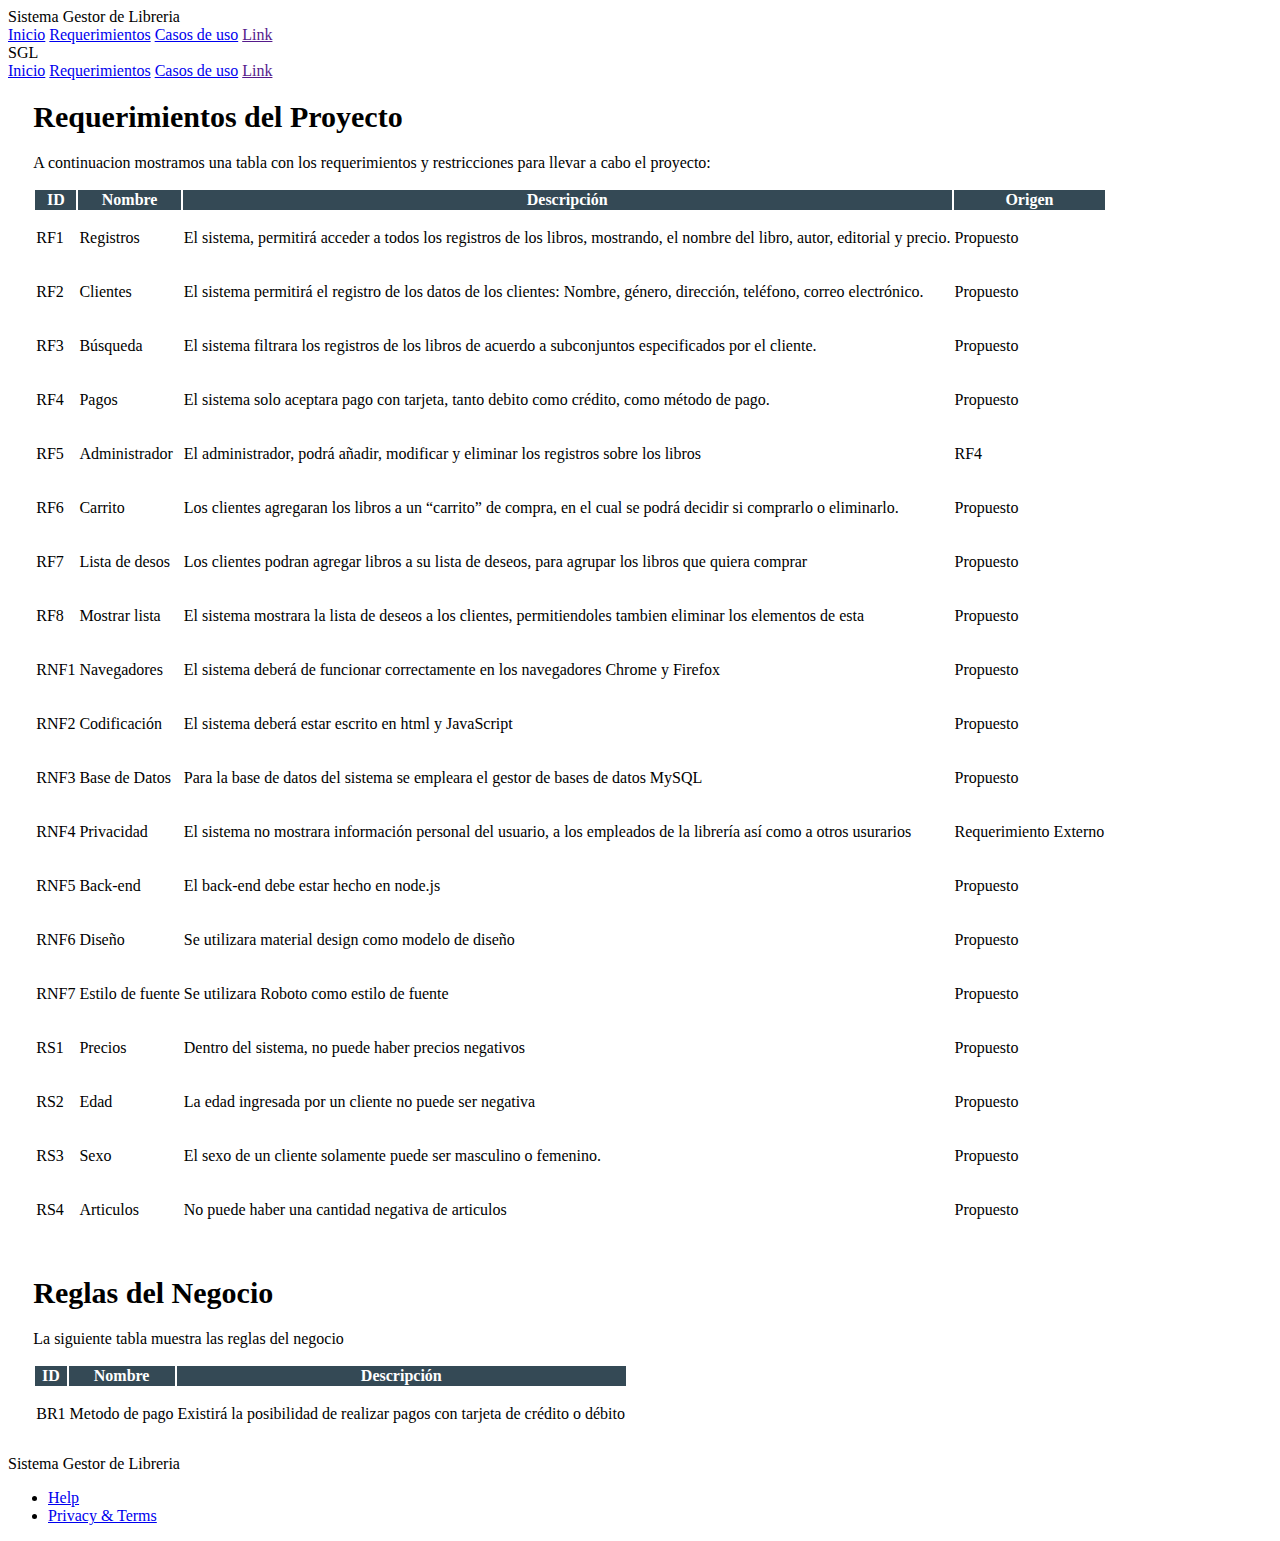
<file: requerimientos.html>
<!DOCTYPE html>
<html>

<head>
    <meta charset="UTF-8">
    <meta name="viewport" content="width=device-width, initial-scale=1.0">
    <link rel="stylesheet" href="https://fonts.googleapis.com/icon?family=Material+Icons">
    <link rel="stylesheet" href="https://code.getmdl.io/1.3.0/material.indigo-green.min.css" />
    <link rel="stylesheet" href="./CSS/content.css">
    <script defer src="https://code.getmdl.io/1.3.0/material.min.js"></script>
    <title>Documentacion ADOO</title>
    <style>
        
        .mdl-data-table th {
            background-color: #344955;
            color: #ffffff
        }
        
        .mdl-data-table th.mdl-data-table__header--sorted-ascending,
        .mdl-data-table th.mdl-data-table__header--sorted-descending {
            color: #ffffff
        }
        
        table {
            display: block;
            overflow-x: auto;
            white-space: nowrap;
            margin-left: auto;
            margin-right: auto;
        }

    </style>
</head>

<body>
    <!-- Always shows a header, even in smaller screens. -->
    <div class="mdl-layout mdl-js-layout mdl-layout--fixed-header">
        <header class="mdl-layout__header">
            <div class="mdl-layout__header-row">
                <!-- Title -->
                <span class="mdl-layout-title">Sistema Gestor de Libreria</span>
                <!-- Add spacer, to align navigation to the right -->
                <div class="mdl-layout-spacer"></div>
                <!-- Navigation. We hide it in small screens. -->
                <nav class="mdl-navigation mdl-layout--large-screen-only">
                    <a class="mdl-navigation__link" href="index.html">Inicio</a>
                    <a class="mdl-navigation__link" href="requerimientos.html">Requerimientos</a>
                    <a class="mdl-navigation__link" href="casosu.html">Casos de uso</a>
                    <a class="mdl-navigation__link" href="">Link</a>
                </nav>
            </div>
        </header>
        <div class="mdl-layout__drawer">
            <span class="mdl-layout-title">SGL</span>
            <nav class="mdl-navigation">
                <a class="mdl-navigation__link" href="index.html">Inicio</a>
                <a class="mdl-navigation__link" href="requerimientos.html">Requerimientos</a>
                <a class="mdl-navigation__link" href="casosu.html">Casos de uso</a>
                <a class="mdl-navigation__link" href="">Link</a>
            </nav>
        </div>
        <main class="mdl-layout__content">
            <div class="page-content">
                <div id="page-content">
                    <h1>Requerimientos del Proyecto</h1>
                    <p>A continuacion mostramos una tabla con los requerimientos y restricciones  para llevar a cabo el proyecto:</p>
                    <div id="tablaREQ">
                        <table class="mdl-data-table mdl-js-data-table">
                            <thead>
                                <tr>
                                    <th class="mdl-data-table__cell--non-numeric mdl-data-table__header--sorted-ascending">ID</th>
                                    <th class="mdl-data-table__cell--non-numeric">Nombre</th>
                                    <th class="mdl-data-table__cell--non-numeric">Descripción</th>
                                    <th class="mdl-data-table__cell--non-numeric">Origen</th>
                                </tr>
                            </thead>
                            <tbody>
                                <tr>
                                    <td class="mdl-data-table__cell--non-numeric">RF1</td>
                                    <td class="mdl-data-table__cell--non-numeric">Registros</td>
                                    <td class="mdl-data-table__cell--non-numeric">
                                        <p>El sistema, permitirá acceder a todos los registros de los libros, mostrando, el nombre del libro, autor, editorial y precio.</p>
                                    </td>
                                    <td class="mdl-data-table__cell--non-numeric">Propuesto</td>
                                </tr>
                                <tr>
                                    <td class="mdl-data-table__cell--non-numeric">RF2</td>
                                    <td class="mdl-data-table__cell--non-numeric">Clientes</td>
                                    <td class="mdl-data-table__cell--non-numeric">
                                        <p>El sistema permitirá el registro de los datos de los clientes: Nombre, género, dirección, teléfono, correo electrónico.</p>
                                    </td>
                                    <td class="mdl-data-table__cell--non-numeric">Propuesto</td>
                                </tr>
                                <tr>
                                    <td class="mdl-data-table__cell--non-numeric">RF3</td>
                                    <td class="mdl-data-table__cell--non-numeric">Búsqueda</td>
                                    <td class="mdl-data-table__cell--non-numeric">
                                        <p>El sistema filtrara los registros de los libros de acuerdo a subconjuntos especificados por el cliente.</p>
                                    </td>
                                    <td class="mdl-data-table__cell--non-numeric">Propuesto</td>
                                </tr>
                                <tr>
                                    <td class="mdl-data-table__cell--non-numeric">RF4</td>
                                    <td class="mdl-data-table__cell--non-numeric">Pagos</td>
                                    <td class="mdl-data-table__cell--non-numeric">
                                        <p>El sistema solo aceptara pago con tarjeta, tanto debito como crédito, como método de pago.</p>
                                    </td>
                                    <td class="mdl-data-table__cell--non-numeric">Propuesto</td>
                                </tr>
                                <tr>
                                    <td class="mdl-data-table__cell--non-numeric">RF5</td>
                                    <td class="mdl-data-table__cell--non-numeric">Administrador</td>
                                    <td class="mdl-data-table__cell--non-numeric">
                                        <p>El administrador, podrá añadir, modificar y eliminar los registros sobre los libros</p>
                                    </td>
                                    <td class="mdl-data-table__cell--non-numeric">RF4</td>
                                </tr>
                                <tr>
                                    <td class="mdl-data-table__cell--non-numeric">RF6</td>
                                    <td class="mdl-data-table__cell--non-numeric">Carrito</td>
                                    <td class="mdl-data-table__cell--non-numeric">
                                        <p> Los clientes agregaran los libros a un “carrito” de compra, en el cual se podrá decidir si comprarlo o eliminarlo.</p>
                                    </td>
                                    <td class="mdl-data-table__cell--non-numeric">Propuesto</td>
                                </tr>
                                <tr>
                                    <td class="mdl-data-table__cell--non-numeric">RF7</td>
                                    <td class="mdl-data-table__cell--non-numeric">Lista de desos</td>
                                    <td class="mdl-data-table__cell--non-numeric">
                                        <p> Los clientes podran agregar libros a su lista de deseos, para agrupar los libros que quiera comprar</p>
                                    </td>
                                    <td class="mdl-data-table__cell--non-numeric">Propuesto</td>
                                </tr>
                                <tr>
                                    <td class="mdl-data-table__cell--non-numeric">RF8</td>
                                    <td class="mdl-data-table__cell--non-numeric">Mostrar lista</td>
                                    <td class="mdl-data-table__cell--non-numeric">
                                        <p> El sistema mostrara la lista de deseos a los clientes, permitiendoles tambien eliminar los elementos de esta</p>
                                    </td>
                                    <td class="mdl-data-table__cell--non-numeric">Propuesto</td>
                                </tr>
                                <tr>
                                    <td class="mdl-data-table__cell--non-numeric">RNF1</td>
                                    <td class="mdl-data-table__cell--non-numeric">Navegadores</td>
                                    <td class="mdl-data-table__cell--non-numeric">
                                        <p>El sistema deberá de funcionar correctamente en los navegadores Chrome y Firefox</p>
                                    </td>
                                    <td class="mdl-data-table__cell--non-numeric">Propuesto</td>
                                </tr>
                                <tr>
                                    <td class="mdl-data-table__cell--non-numeric">RNF2</td>
                                    <td class="mdl-data-table__cell--non-numeric">Codificación</td>
                                    <td class="mdl-data-table__cell--non-numeric">
                                        <p>El sistema deberá estar escrito en html y JavaScript</p>
                                    </td>
                                    <td class="mdl-data-table__cell--non-numeric">Propuesto</td>
                                </tr>
                                <tr>
                                    <td class="mdl-data-table__cell--non-numeric">RNF3</td>
                                    <td class="mdl-data-table__cell--non-numeric">Base de Datos</td>
                                    <td class="mdl-data-table__cell--non-numeric">
                                        <p>Para la base de datos del sistema se empleara el gestor de bases de datos MySQL</p>
                                    </td>
                                    <td class="mdl-data-table__cell--non-numeric">Propuesto</td>
                                </tr>
                                <tr>
                                    <td class="mdl-data-table__cell--non-numeric">RNF4</td>
                                    <td class="mdl-data-table__cell--non-numeric">Privacidad</td>
                                    <td class="mdl-data-table__cell--non-numeric">
                                        <p>El sistema no mostrara información personal del usuario, a los empleados de la librería así como a otros usurarios</p>
                                    </td>
                                    <td class="mdl-data-table__cell--non-numeric">Requerimiento Externo</td>
                                </tr>
                                <tr>
                                    <td class="mdl-data-table__cell--non-numeric">RNF5</td>
                                    <td class="mdl-data-table__cell--non-numeric">Back-end</td>
                                    <td class="mdl-data-table__cell--non-numeric">
                                        <p>El back-end debe estar hecho en node.js</p>
                                    </td>
                                    <td class="mdl-data-table__cell--non-numeric">Propuesto</td>
                                </tr>
                                <tr>
                                    <td class="mdl-data-table__cell--non-numeric">RNF6</td>
                                    <td class="mdl-data-table__cell--non-numeric">Diseño</td>
                                    <td class="mdl-data-table__cell--non-numeric">
                                        <p>Se utilizara material design como modelo de diseño</p>
                                    </td>
                                    <td class="mdl-data-table__cell--non-numeric">Propuesto</td>
                                </tr>
                                <tr>
                                    <td class="mdl-data-table__cell--non-numeric">RNF7</td>
                                    <td class="mdl-data-table__cell--non-numeric">Estilo de fuente</td>
                                    <td class="mdl-data-table__cell--non-numeric">
                                        <p>Se utilizara Roboto como estilo de fuente</p>
                                    </td>
                                    <td class="mdl-data-table__cell--non-numeric">Propuesto</td>
                                </tr>
                                <tr>
                                    <td class="mdl-data-table__cell--non-numeric">RS1</td>
                                    <td class="mdl-data-table__cell--non-numeric">Precios</td>
                                    <td class="mdl-data-table__cell--non-numeric">
                                        <p>Dentro del sistema, no puede haber precios negativos</p>
                                    </td>
                                    <td class="mdl-data-table__cell--non-numeric">Propuesto</td>
                                </tr>
                                <tr>
                                    <td class="mdl-data-table__cell--non-numeric">RS2</td>
                                    <td class="mdl-data-table__cell--non-numeric">Edad</td>
                                    <td class="mdl-data-table__cell--non-numeric">
                                        <p>La edad ingresada por un cliente no puede ser negativa</p>
                                    </td>
                                    <td class="mdl-data-table__cell--non-numeric">Propuesto</td>
                                </tr>
                                <tr>
                                    <td class="mdl-data-table__cell--non-numeric">RS3</td>
                                    <td class="mdl-data-table__cell--non-numeric">Sexo</td>
                                    <td class="mdl-data-table__cell--non-numeric">
                                        <p>El sexo de un cliente solamente puede ser masculino o femenino.</p>
                                    </td>
                                    <td class="mdl-data-table__cell--non-numeric">Propuesto</td>
                                </tr>
                                <tr>
                                    <td class="mdl-data-table__cell--non-numeric">RS4</td>
                                    <td class="mdl-data-table__cell--non-numeric">Articulos</td>
                                    <td class="mdl-data-table__cell--non-numeric">
                                        <p>No puede haber una cantidad negativa de articulos</p>
                                    </td>
                                    <td class="mdl-data-table__cell--non-numeric">Propuesto</td>
                                </tr>
                            </tbody>
                        </table>
                    </div>
                <br>                
                <h1>Reglas del Negocio</h1>
                <p>La siguiente tabla muestra las reglas del negocio</p>
                <div id="TablaBR">
                    <table class="mdl-data-table mdl-js-data-table mdl-shadow--2dp">
                    <thead>
                        <tr>
                            <th class="mdl-data-table__cell--non-numeric mdl-data-table__header--sorted-ascending">ID</th>
                            <th class="mdl-data-table__cell--non-numeric">Nombre</th>
                            <th class="mdl-data-table__cell--non-numeric">Descripción</th>
                        </tr>
                    </thead>
                    <tbody>
                        <tr>
                            <td class="mdl-data-table__cell--non-numeric">BR1</td>
                            <td class="mdl-data-table__cell--non-numeric">Metodo de pago</td>
                            <td class="mdl-data-table__cell--non-numeric">
                                <p>Existirá la posibilidad de realizar pagos con tarjeta de crédito o débito</p>
                            </td>
                        </tr>
                    </tbody>
                    </table>
                </div>
                </div>
                <footer class="mdl-mini-footer">
                    <div class="mdl-mini-footer__left-section">
                        <div class="mdl-logo">Sistema Gestor de Libreria</div>
                        <ul class="mdl-mini-footer__link-list">
                            <li><a href="#">Help</a></li>
                            <li><a href="#">Privacy & Terms</a></li>
                        </ul>
                    </div>
                </footer>
            </div>
        </main>

    </div>

</body>

</html>
</file>
<file: CSS/content.css>
#page-content {
    padding: 0% 2%;
}

h1 {
    font-size: 30px
}

h2 {
    font-size: 25px
}

footer {
    margin-top: 1%
}

.demo-card-square.mdl-card {
    width: 300px;
    height: 230px;
}

.demo-card-square>.mdl-card__title {
    color: #fff;
    background: url('../src/img/pdf.png') bottom right 2% no-repeat #3f51b5;
    background-size: 37px 40px;
}
</file>
